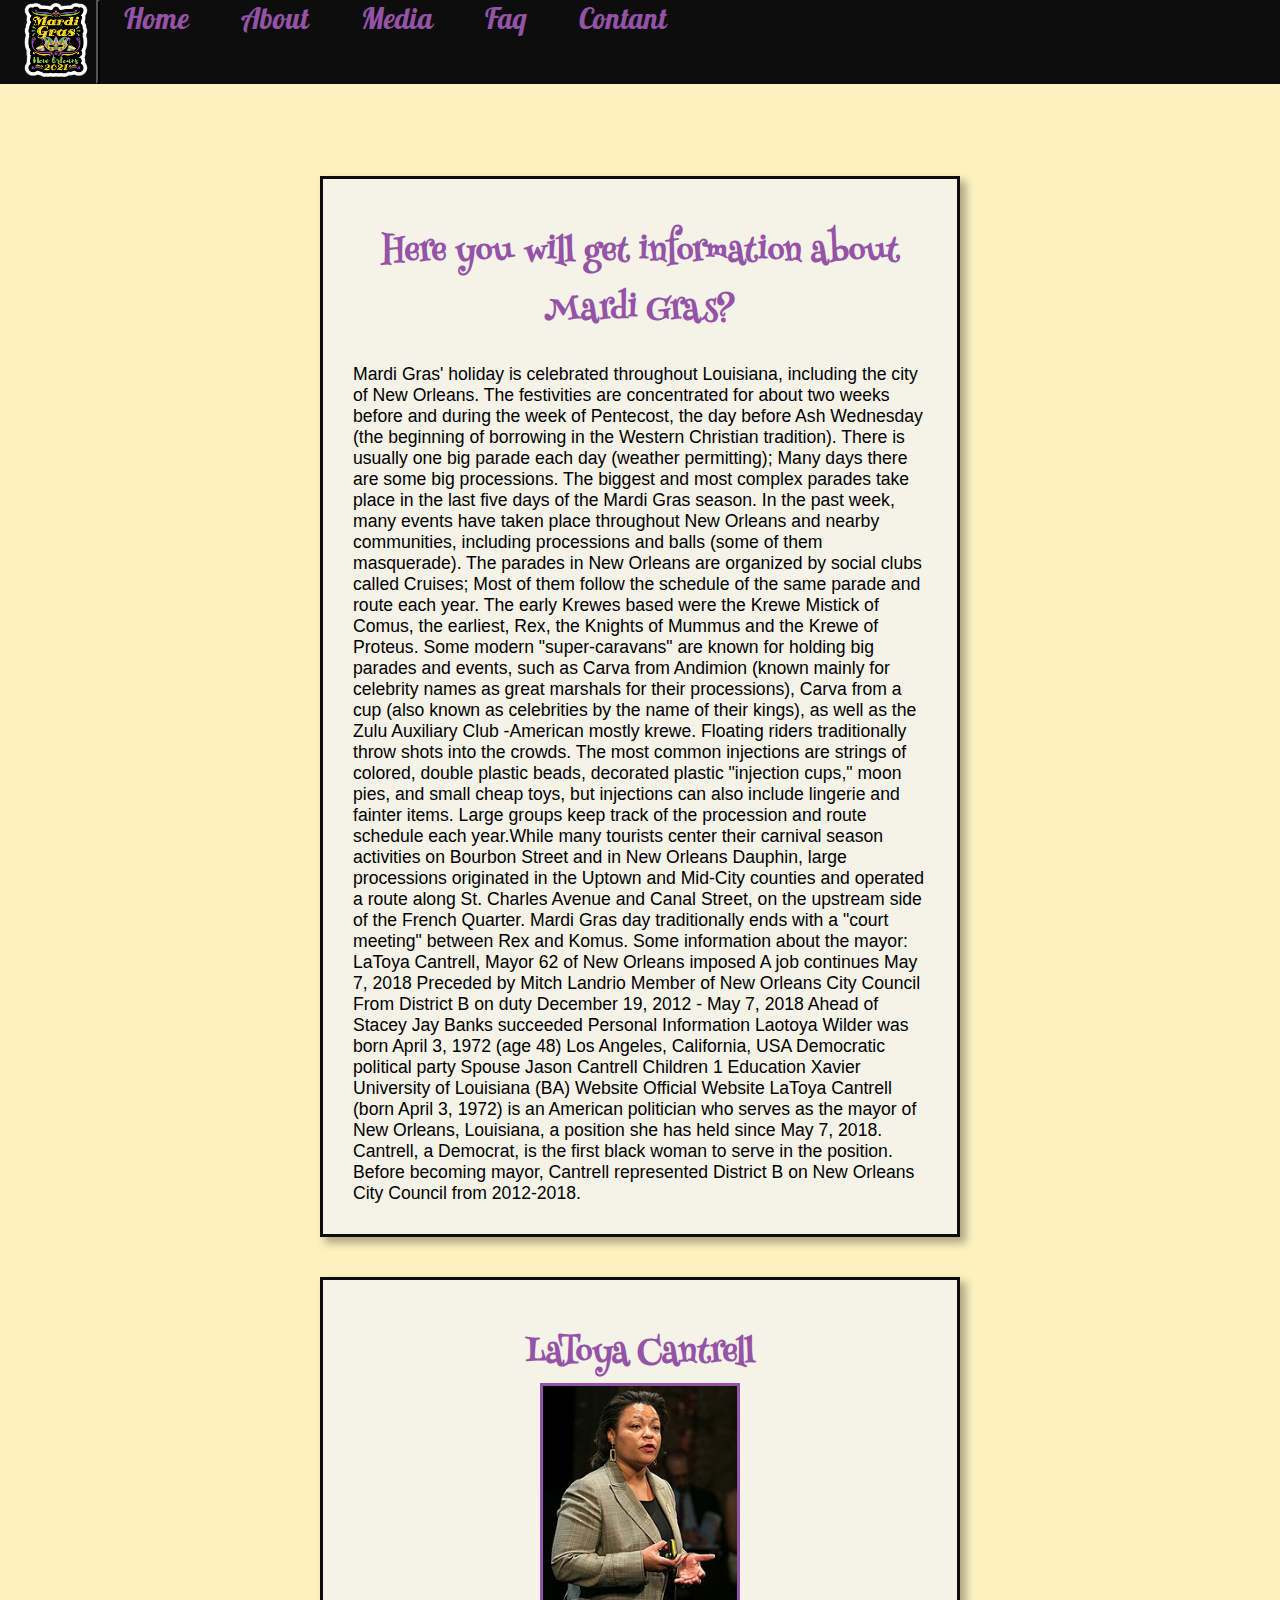
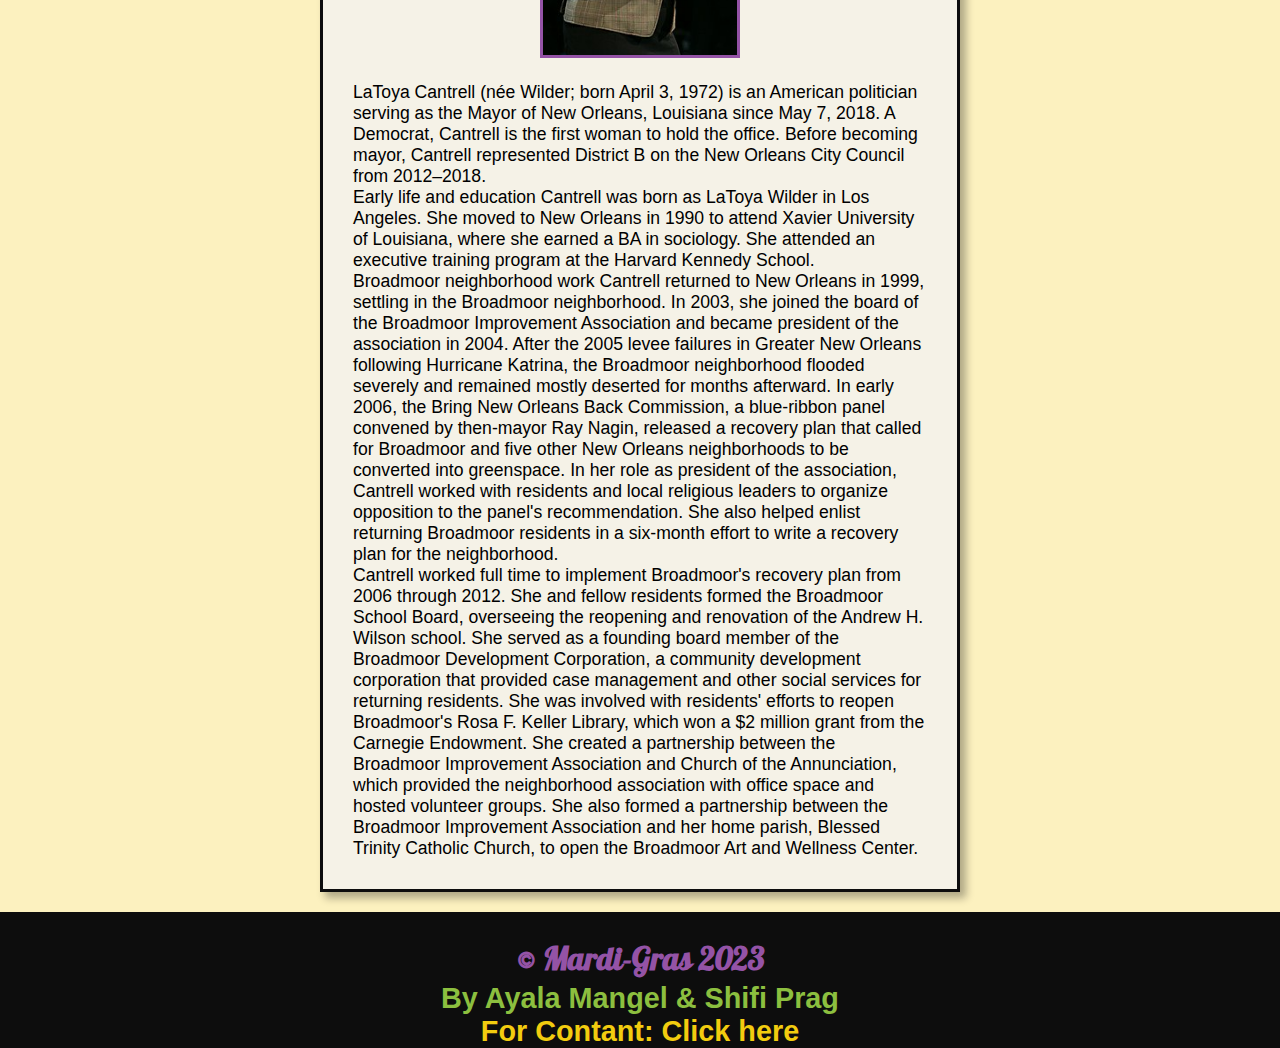
<file: html/about.html>
<!DOCTYPE html>
<html lang="en">
  <head>
    <meta charset="UTF-8" />
    <meta http-equiv="X-UA-Compatible" content="IE=edge" />
    <meta name="viewport" content="width=device-width, initial-scale=1.0" />

    <link
      href="https://cdn.jsdelivr.net/npm/bootstrap@5.3.0-alpha1/dist/css/bootstrap.min.css"
      rel="stylesheet"
      integrity="sha384-GLhlTQ8iRABdZLl6O3oVMWSktQOp6b7In1Zl3/Jr59b6EGGoI1aFkw7cmDA6j6gD"
      crossorigin="anonymous"
    />

    <script
      defer
      src="https://cdn.jsdelivr.net/npm/bootstrap@5.3.0-alpha1/dist/js/bootstrap.bundle.min.js"
      integrity="sha384-w76AqPfDkMBDXo30jS1Sgez6pr3x5MlQ1ZAGC+nuZB+EYdgRZgiwxhTBTkF7CXvN"
      crossorigin="anonymous"
    ></script>

    <link rel="preconnect" href="https://fonts.googleapis.com" />
    <link rel="preconnect" href="https://fonts.gstatic.com" crossorigin />
    <style>
      @import url("https://fonts.googleapis.com/css2?family=Henny+Penny&family=Pattaya&family=Roboto+Serif:opsz@8..144&display=swap");
    </style>

    <script src="../javascript/cards.js"></script>

    <link rel="stylesheet" href="../design/navbar/NavBar2.css" />
    <link rel="stylesheet" href="../design/footer.css" />
    <link rel="stylesheet" href="../design/about/About.css" />
    <link rel="stylesheet" href="../design/grid.css" />
    <title>About</title>
  </head>
  <body>
    <header class="container-fluid">
      <nav class="navbar navbar-expand-md">
        <div class="container">
          <span class="navbar-brand cursor" href="#home"
            ><img src="../image/logo.png" alt="logo"
          /></span>
          <button
            class="navbar-toggler hamburger"
            type="button"
            data-bs-toggle="collapse"
            data-bs-target="#navbarColor02"
            aria-controls="navbarColor02"
            aria-expanded="false"
            aria-label="Toggle navigation"
          >
            <span class="navbar-toggler-icon"></span>
          </button>
          <div class="collapse navbar-collapse" id="navbarColor02">
            <ul class="navbar-nav me-auto">
              <a class="navlink" aria-current="page" href="grid.html">Home</a>

              <a class="navlink" href="about.html">About</a>

              <a class="navlink" href="media.html">Media</a>

              <a class="navlink" href="faq.html">Faq</a>

              <a class="navlink" href="contant.html">Contant</a>
            </ul>
          </div>
        </div>
      </nav>
    </header>

    <main class="container-fluid">
      <section class="container justify-content-md-center">
        <div class="about-mardi">
          <h2>Here you will get information about Mardi Gras?</h2>
          <p>
            Mardi Gras' holiday is celebrated throughout Louisiana, including
            the city of New Orleans. The festivities are concentrated for about
            two weeks before and during the week of Pentecost, the day before
            Ash Wednesday (the beginning of borrowing in the Western Christian
            tradition). There is usually one big parade each day (weather
            permitting); Many days there are some big processions. The biggest
            and most complex parades take place in the last five days of the
            Mardi Gras season. In the past week, many events have taken place
            throughout New Orleans and nearby communities, including processions
            and balls (some of them masquerade). The parades in New Orleans are
            organized by social clubs called Cruises; Most of them follow the
            schedule of the same parade and route each year. The early Krewes
            based were the Krewe Mistick of Comus, the earliest, Rex, the
            Knights of Mummus and the Krewe of Proteus. Some modern
            "super-caravans" are known for holding big parades and events, such
            as Carva from Andimion (known mainly for celebrity names as great
            marshals for their processions), Carva from a cup (also known as
            celebrities by the name of their kings), as well as the Zulu
            Auxiliary Club -American mostly krewe. Floating riders traditionally
            throw shots into the crowds. The most common injections are strings
            of colored, double plastic beads, decorated plastic "injection
            cups," moon pies, and small cheap toys, but injections can also
            include lingerie and fainter items. Large groups keep track of the
            procession and route schedule each year.While many tourists center
            their carnival season activities on Bourbon Street and in New
            Orleans Dauphin, large processions originated in the Uptown and
            Mid-City counties and operated a route along St. Charles Avenue and
            Canal Street, on the upstream side of the French Quarter. Mardi Gras
            day traditionally ends with a "court meeting" between Rex and Komus.
            Some information about the mayor: LaToya Cantrell, Mayor 62 of New
            Orleans imposed A job continues May 7, 2018 Preceded by Mitch
            Landrio Member of New Orleans City Council From District B on duty
            December 19, 2012 - May 7, 2018 Ahead of Stacey Jay Banks succeeded
            Personal Information Laotoya Wilder was born April 3, 1972 (age 48)
            Los Angeles, California, USA Democratic political party Spouse Jason
            Cantrell Children 1 Education Xavier University of Louisiana (BA)
            Website Official Website LaToya Cantrell (born April 3, 1972) is an
            American politician who serves as the mayor of New Orleans,
            Louisiana, a position she has held since May 7, 2018. Cantrell, a
            Democrat, is the first black woman to serve in the position. Before
            becoming mayor, Cantrell represented District B on New Orleans City
            Council from 2012-2018.
          </p>
        </div>
        <div class="about-woman">
          <h2>LaToya Cantrell</h2>
          <img
            src="../image/PopTech-_LaToya_Cantrell_(cropped).jpg"
            alt="latoya cantrell"
          />
          <p>
            LaToya Cantrell (née Wilder; born April 3, 1972) is an American
            politician serving as the Mayor of New Orleans, Louisiana since May
            7, 2018. A Democrat, Cantrell is the first woman to hold the office.
            Before becoming mayor, Cantrell represented District B on the New
            Orleans City Council from 2012–2018.
            <br />

            Early life and education Cantrell was born as LaToya Wilder in Los
            Angeles. She moved to New Orleans in 1990 to attend Xavier
            University of Louisiana, where she earned a BA in sociology. She
            attended an executive training program at the Harvard Kennedy
            School.
            <br />

            Broadmoor neighborhood work Cantrell returned to New Orleans in
            1999, settling in the Broadmoor neighborhood. In 2003, she joined
            the board of the Broadmoor Improvement Association and became
            president of the association in 2004. After the 2005 levee failures
            in Greater New Orleans following Hurricane Katrina, the Broadmoor
            neighborhood flooded severely and remained mostly deserted for
            months afterward. In early 2006, the Bring New Orleans Back
            Commission, a blue-ribbon panel convened by then-mayor Ray Nagin,
            released a recovery plan that called for Broadmoor and five other
            New Orleans neighborhoods to be converted into greenspace. In her
            role as president of the association, Cantrell worked with residents
            and local religious leaders to organize opposition to the panel's
            recommendation. She also helped enlist returning Broadmoor residents
            in a six-month effort to write a recovery plan for the neighborhood.
            <br />

            Cantrell worked full time to implement Broadmoor's recovery plan
            from 2006 through 2012. She and fellow residents formed the
            Broadmoor School Board, overseeing the reopening and renovation of
            the Andrew H. Wilson school. She served as a founding board member
            of the Broadmoor Development Corporation, a community development
            corporation that provided case management and other social services
            for returning residents. She was involved with residents' efforts to
            reopen Broadmoor's Rosa F. Keller Library, which won a $2 million
            grant from the Carnegie Endowment. She created a partnership between
            the Broadmoor Improvement Association and Church of the
            Annunciation, which provided the neighborhood association with
            office space and hosted volunteer groups. She also formed a
            partnership between the Broadmoor Improvement Association and her
            home parish, Blessed Trinity Catholic Church, to open the Broadmoor
            Art and Wellness Center.
          </p>
        </div>
      </section>
    </main>

    <footer class="container-fluid">
      <h5>&copy; Mardi-Gras 2023</h5>
      <h6>By Ayala Mangel & Shifi Prag</h6>
      <h6><a href="contant.html">For Contant: Click here</a></h6>
    </footer>
  </body>
</html>
</file>
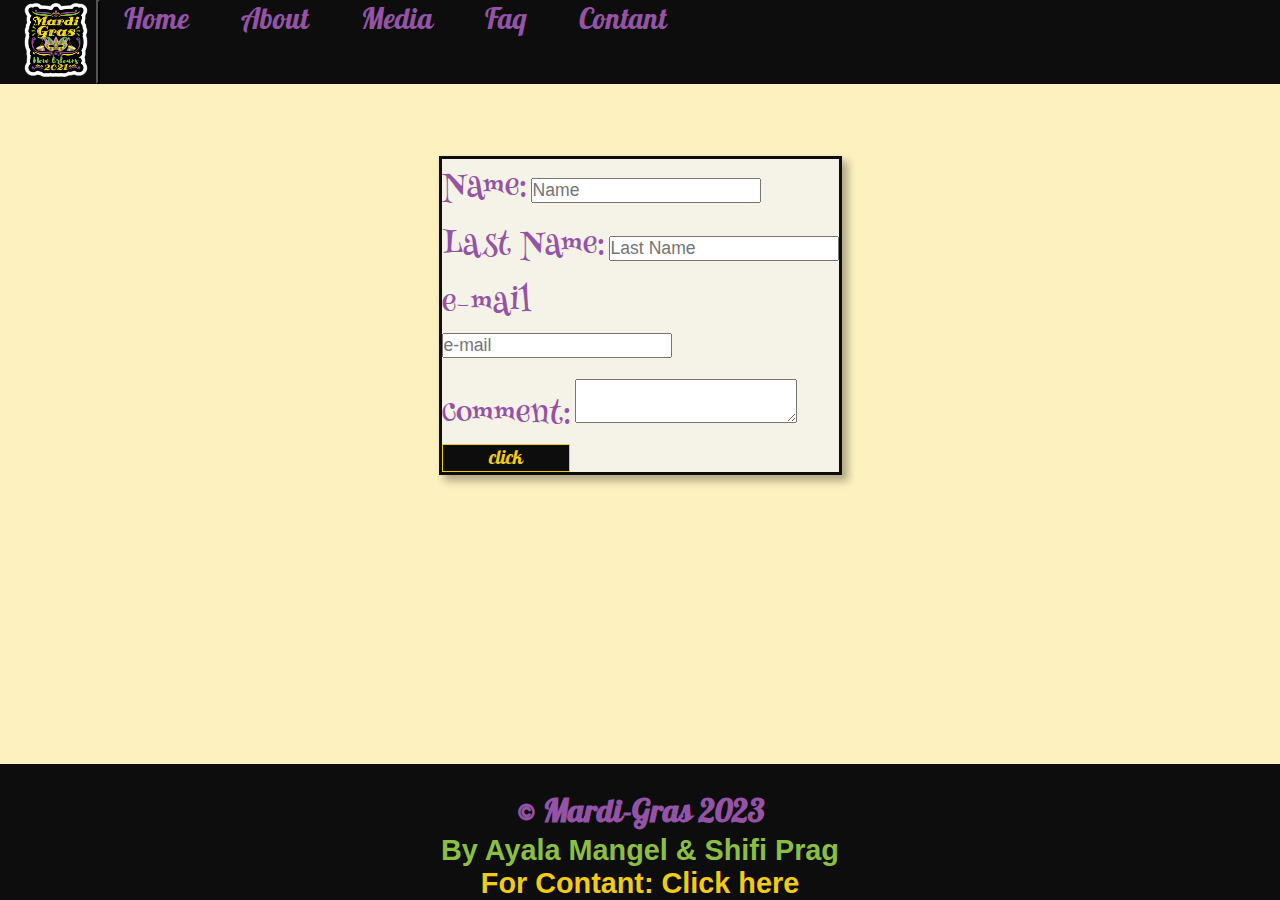
<file: html/contant.html>
<!DOCTYPE html>
<html lang="en">
  <head>
    <meta charset="UTF-8" />
    <meta http-equiv="X-UA-Compatible" content="IE=edge" />
    <meta name="viewport" content="width=device-width, initial-scale=1.0" />

 <link
      href="https://cdn.jsdelivr.net/npm/bootstrap@5.3.0-alpha1/dist/css/bootstrap.min.css"
      rel="stylesheet"
      integrity="sha384-GLhlTQ8iRABdZLl6O3oVMWSktQOp6b7In1Zl3/Jr59b6EGGoI1aFkw7cmDA6j6gD"
      crossorigin="anonymous"
    />

    <script
      defer
      src="https://cdn.jsdelivr.net/npm/bootstrap@5.3.0-alpha1/dist/js/bootstrap.bundle.min.js"
      integrity="sha384-w76AqPfDkMBDXo30jS1Sgez6pr3x5MlQ1ZAGC+nuZB+EYdgRZgiwxhTBTkF7CXvN"
      crossorigin="anonymous"
    ></script>

    <link rel="stylesheet" href="../design/navbar/NavBar2.css" />
    <link rel="stylesheet" href="../design/contant/Contant.css" />
<link rel="stylesheet" href="../design/footer.css">
    <link rel="stylesheet" href="../design/grid.css" />

    <link rel="preconnect" href="https://fonts.googleapis.com" />
    <link rel="preconnect" href="https://fonts.gstatic.com" crossorigin />
    <style>
      @import url("https://fonts.googleapis.com/css2?family=Henny+Penny&family=Pattaya&family=Roboto+Serif:opsz@8..144&display=swap");
    </style>



    <title>contant</title>
  </head>
  <body>

<header class="container-fluid">
      <nav class="navbar navbar-expand-md">
        
          <div class="container">
            <span class="navbar-brand cursor" href="#home"
              ><img src="../image/logo.png" alt="logo"
            /></span>
            <button
              class="navbar-toggler hamburger"
              type="button"
              data-bs-toggle="collapse"
              data-bs-target="#navbarColor02"
              aria-controls="navbarColor02"
              aria-expanded="false"
              aria-label="Toggle navigation"
            >
              <span class="navbar-toggler-icon"></span>
            </button>
            <div class="collapse navbar-collapse" id="navbarColor02">
              <ul class="navbar-nav me-auto">
                <a class="navlink" aria-current="page" href="grid.html"
                  >Home</a
                >

                <a class="navlink" href="about.html">About</a>

                <a class="navlink" href="media.html">Media</a>

                <a class="navlink" href="faq.html">Faq</a>

                <a class="navlink" href="contant.html">Contant</a>
              </ul>
            </div>
          </div>
      
      </nav>
    </header>
<main class="container-fluid">
   <div class="container">
        <form class="form col-md-6 mx-auto border p-2">
            <label for="">Name:</label>
            <input type="text" id="firstname" class="form-control" placeholder="Name">
            <!-- <div class="form-check form-switch"> -->
              <span id="error1" class="error"></span> <br>
            <!-- </div> -->
            <label for="">Last Name:</label>
            <input type="text" id="lastname" class="form-control" placeholder="Last Name">
            <!-- <div class="form-check form-switch"> -->
               <span id="error2" class="error"></span> <br>
        <!-- </div> -->
          <label for="">e-mail</label><br />
          <input type="text" id="email" class="form-control" placeholder="e-mail"/><br>
          <!-- <div class="form-check form-switch"> -->
           <span id="error3" class="error"></span> <br>
           <!-- </div> -->
       
        <label>comment:</label>
        <textarea class="form-control" rows="2"></textarea></textarea>
        <br>
        <input class="button" type="button" value="click" id="sumbit" />

        </form>
  </div>
</main>


    <footer class="container-fluid">
              <h5>&copy; Mardi-Gras 2023</h5>
        <h6>By Ayala Mangel & Shifi Prag</h6>
        <h6> <a href="contant.html">For Contant: Click here</a>
        </h6>
    </footer>


<script src="../javascript/contant.js"></script>

  </body>
</html>
</file>
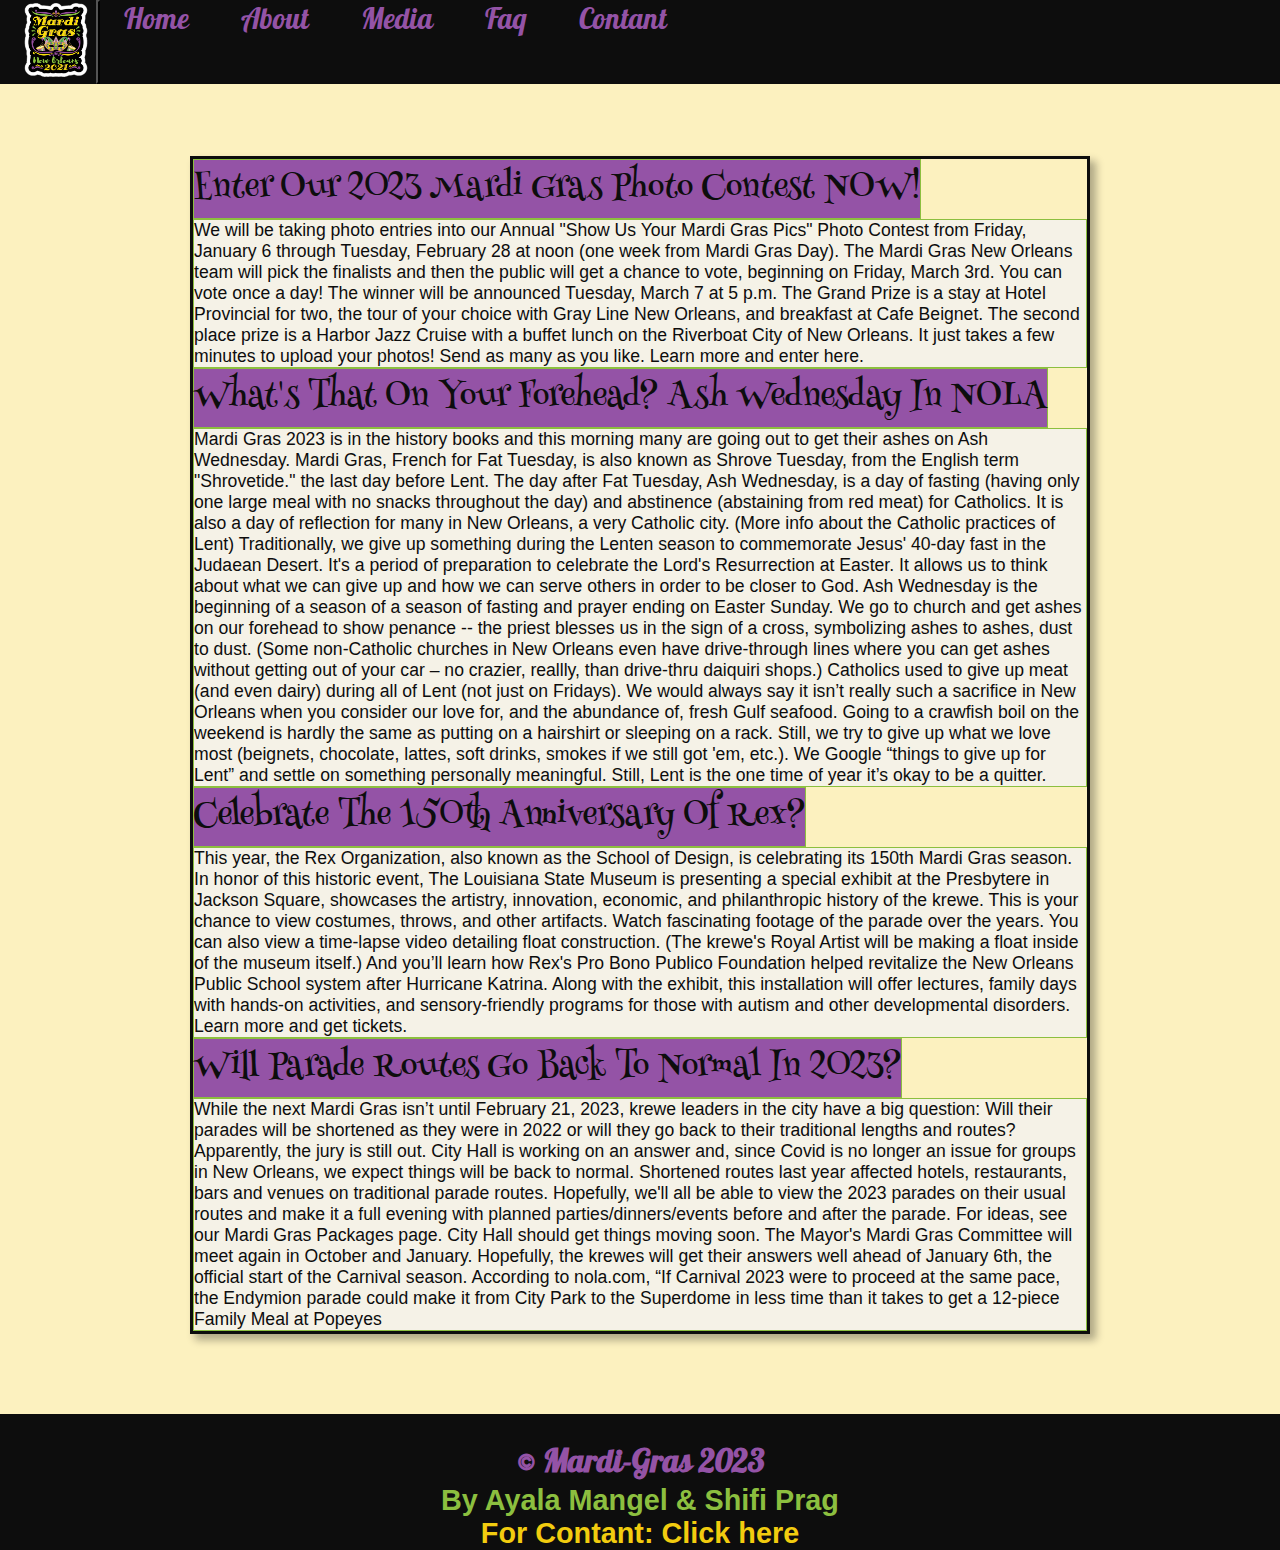
<file: html/faq.html>
<!DOCTYPE html>
<html lang="en">
  <head>
    <meta charset="UTF-8" />
    <meta http-equiv="X-UA-Compatible" content="IE=edge" />
    <meta name="viewport" content="width=device-width, initial-scale=1.0" />

    <link
      href="https://cdn.jsdelivr.net/npm/bootstrap@5.3.0-alpha1/dist/css/bootstrap.min.css"
      rel="stylesheet"
      integrity="sha384-GLhlTQ8iRABdZLl6O3oVMWSktQOp6b7In1Zl3/Jr59b6EGGoI1aFkw7cmDA6j6gD"
      crossorigin="anonymous"
    />

    <script
      defer
      src="https://cdn.jsdelivr.net/npm/bootstrap@5.3.0-alpha1/dist/js/bootstrap.bundle.min.js"
      integrity="sha384-w76AqPfDkMBDXo30jS1Sgez6pr3x5MlQ1ZAGC+nuZB+EYdgRZgiwxhTBTkF7CXvN"
      crossorigin="anonymous"
    ></script>

    <link rel="stylesheet" href="../design/navbar/NavBar2.css" />
    <link rel="stylesheet" href="../design/faq/Faq.css" />

    <link rel="stylesheet" href="../design/footer.css" />
    <link rel="stylesheet" href="../design/grid.css" />

    <link rel="preconnect" href="https://fonts.googleapis.com" />
    <link rel="preconnect" href="https://fonts.gstatic.com" crossorigin />
    <style>
      @import url("https://fonts.googleapis.com/css2?family=Henny+Penny&family=Pattaya&family=Roboto+Serif:opsz@8..144&display=swap");
    </style>

    <script src="../javascript/cards.js"></script>

    <title>Faq</title>
  </head>
  <body>
    <header class="container-fluid">
      <nav class="navbar navbar-expand-md">
        <div class="container">
          <span class="navbar-brand cursor" href="#home"
            ><img src="../image/logo.png" alt="logo"
          /></span>
          <button
            class="navbar-toggler hamburger"
            type="button"
            data-bs-toggle="collapse"
            data-bs-target="#navbarColor02"
            aria-controls="navbarColor02"
            aria-expanded="false"
            aria-label="Toggle navigation"
          >
            <span class="navbar-toggler-icon"></span>
          </button>
          <div class="collapse navbar-collapse" id="navbarColor02">
            <ul class="navbar-nav me-auto">
              <a class="navlink" aria-current="page" href="grid.html">Home</a>
              <a class="navlink" href="../html/about.html">About</a>
              <a class="navlink" href="../html/media.html">Media</a>
              <a class="navlink" href="../html/faq.html">Faq</a>
              <a class="navlink" href="../html/contant.html">Contant</a>
            </ul>
          </div>
        </div>
      </nav>
    </header>

    <main class="container-fluid">
      <div class="container">
        <div class="accordion" id="accordionExample">
          <div class="accordion-item">
            <h2 class="accordion-header" id="headingOne">
              <button
                class="accordion-button"
                type="button"
                data-bs-toggle="collapse"
                data-bs-target="#collapseOne"
                aria-expanded="true"
                aria-controls="collapseOne"
              >
                Enter Our 2023 Mardi Gras Photo Contest NOW!
              </button>
            </h2>
            <div
              id="collapseOne"
              class="accordion-collapse collapse show"
              aria-labelledby="headingOne"
              data-bs-parent="#accordionExample"
            >
              <div class="accordion-body">
                We will be taking photo entries into our Annual "Show Us Your
                Mardi Gras Pics" Photo Contest from Friday, January 6 through
                Tuesday, February 28 at noon (one week from Mardi Gras Day). The
                Mardi Gras New Orleans team will pick the finalists and then the
                public will get a chance to vote, beginning on Friday, March
                3rd. You can vote once a day! The winner will be announced
                Tuesday, March 7 at 5 p.m. The Grand Prize is a stay at Hotel
                Provincial for two, the tour of your choice with Gray Line New
                Orleans, and breakfast at Cafe Beignet. The second place prize
                is a Harbor Jazz Cruise with a buffet lunch on the Riverboat
                City of New Orleans. It just takes a few minutes to upload your
                photos! Send as many as you like. Learn more and enter here.
              </div>
            </div>
          </div>
          <div class="accordion-item">
            <h2 class="accordion-header" id="headingTwo">
              <button
                class="accordion-button collapsed"
                type="button"
                data-bs-toggle="collapse"
                data-bs-target="#collapseTwo"
                aria-expanded="false"
                aria-controls="collapseTwo"
              >
                What's That On Your Forehead? Ash Wednesday In NOLA
              </button>
            </h2>
            <div
              id="collapseTwo"
              class="accordion-collapse collapse"
              aria-labelledby="headingTwo"
              data-bs-parent="#accordionExample"
            >
              <div class="accordion-body">
                Mardi Gras 2023 is in the history books and this morning many
                are going out to get their ashes on Ash Wednesday. Mardi Gras,
                French for Fat Tuesday, is also known as Shrove Tuesday, from
                the English term "Shrovetide." the last day before Lent. The day
                after Fat Tuesday, Ash Wednesday, is a day of fasting (having
                only one large meal with no snacks throughout the day) and
                abstinence (abstaining from red meat) for Catholics. It is also
                a day of reflection for many in New Orleans, a very Catholic
                city. (More info about the Catholic practices of Lent)
                Traditionally, we give up something during the Lenten season to
                commemorate Jesus' 40-day fast in the Judaean Desert. It's a
                period of preparation to celebrate the Lord's Resurrection at
                Easter. It allows us to think about what we can give up and how
                we can serve others in order to be closer to God. Ash Wednesday
                is the beginning of a season of a season of fasting and prayer
                ending on Easter Sunday. We go to church and get ashes on our
                forehead to show penance -- the priest blesses us in the sign of
                a cross, symbolizing ashes to ashes, dust to dust. (Some
                non-Catholic churches in New Orleans even have drive-through
                lines where you can get ashes without getting out of your car –
                no crazier, reallly, than drive-thru daiquiri shops.) Catholics
                used to give up meat (and even dairy) during all of Lent (not
                just on Fridays). We would always say it isn’t really such a
                sacrifice in New Orleans when you consider our love for, and the
                abundance of, fresh Gulf seafood. Going to a crawfish boil on
                the weekend is hardly the same as putting on a hairshirt or
                sleeping on a rack. Still, we try to give up what we love most
                (beignets, chocolate, lattes, soft drinks, smokes if we still
                got 'em, etc.). We Google “things to give up for Lent” and
                settle on something personally meaningful. Still, Lent is the
                one time of year it’s okay to be a quitter.
              </div>
            </div>
          </div>
          <div class="accordion-item">
            <h2 class="accordion-header" id="headingThree">
              <button
                class="accordion-button collapsed"
                type="button"
                data-bs-toggle="collapse"
                data-bs-target="#collapseThree"
                aria-expanded="false"
                aria-controls="collapseThree"
              >
                Celebrate The 150th Anniversary Of Rex?
              </button>
            </h2>
            <div
              id="collapseThree"
              class="accordion-collapse collapse"
              aria-labelledby="headingThree"
              data-bs-parent="#accordionExample"
            >
              <div class="accordion-body">
                This year, the Rex Organization, also known as the School of
                Design, is celebrating its 150th Mardi Gras season. In honor of
                this historic event, The Louisiana State Museum is presenting a
                special exhibit at the Presbytere in Jackson Square, showcases
                the artistry, innovation, economic, and philanthropic history of
                the krewe. This is your chance to view costumes, throws, and
                other artifacts. Watch fascinating footage of the parade over
                the years. You can also view a time-lapse video detailing float
                construction. (The krewe's Royal Artist will be making a float
                inside of the museum itself.) And you’ll learn how Rex's Pro
                Bono Publico Foundation helped revitalize the New Orleans Public
                School system after Hurricane Katrina. Along with the exhibit,
                this installation will offer lectures, family days with hands-on
                activities, and sensory-friendly programs for those with autism
                and other developmental disorders. Learn more and get tickets.
              </div>
            </div>
          </div>
          <div class="accordion-item">
            <h2 class="accordion-header" id="heading4">
              <button
                class="accordion-button collapsed"
                type="button"
                data-bs-toggle="collapse"
                data-bs-target="#collapse4"
                aria-expanded="false"
                aria-controls="collapse4"
              >
                Will Parade Routes Go Back To Normal In 2023?
              </button>
            </h2>
            <div
              id="collapse4"
              class="accordion-collapse collapse"
              aria-labelledby="heading4"
              data-bs-parent="#accordionExample"
            >
              <div class="accordion-body">
                While the next Mardi Gras isn’t until February 21, 2023, krewe
                leaders in the city have a big question: Will their parades will
                be shortened as they were in 2022 or will they go back to their
                traditional lengths and routes? Apparently, the jury is still
                out. City Hall is working on an answer and, since Covid is no
                longer an issue for groups in New Orleans, we expect things will
                be back to normal. Shortened routes last year affected hotels,
                restaurants, bars and venues on traditional parade routes.
                Hopefully, we'll all be able to view the 2023 parades on their
                usual routes and make it a full evening with planned
                parties/dinners/events before and after the parade. For ideas,
                see our Mardi Gras Packages page. City Hall should get things
                moving soon. The Mayor's Mardi Gras Committee will meet again in
                October and January. Hopefully, the krewes will get their
                answers well ahead of January 6th, the official start of the
                Carnival season. According to nola.com, “If Carnival 2023 were
                to proceed at the same pace, the Endymion parade could make it
                from City Park to the Superdome in less time than it takes to
                get a 12-piece Family Meal at Popeyes
              </div>
            </div>
          </div>
        </div>
      </div>
    </main>

    <footer class="container-fluid">
      <h5>&copy; Mardi-Gras 2023</h5>
      <h6>By Ayala Mangel & Shifi Prag</h6>
      <h6><a href="contant.html">For Contant: Click here</a></h6>
    </footer>

    <script
      src="https://cdn.jsdelivr.net/npm/bootstrap@5.3.0-alpha1/dist/js/bootstrap.bundle.min.js"
      integrity="sha384-w76AqPfDkMBDXo30jS1Sgez6pr3x5MlQ1ZAGC+nuZB+EYdgRZgiwxhTBTkF7CXvN"
      crossorigin="anonymous"
    ></script>
  </body>
</html>
</file>
<file: design/navbar/NavBar2.css>
img {
  width: 80px;
  height: 80px;
}

/* .container-fluid {
  background: repeating-linear-gradient(
    #8cbf3f,
    #f2cc0f,
    #8cbf3f,
    #9453a6,
    #f2cc0f
  );
} */

/* .navbar {
  padding-top: 0 !important;
  position: relative !important;
  padding-left: 0 !important;
} */

.hamburger {
  background-color: #f2cc0f;
}

.navlink {
  font-family: "pattaya", sans-serif;
  font-size: 1.8rem;
  color: #9453a6;
  padding: 0 1.5rem;
  /* padding-left: 1.5rem; */
  text-decoration: none;
}

.navlink:hover {
  color: #f2cc0f;
}
/*# sourceMappingURL=NavBar2.css.map */
</file>
<file: design/footer.css>
footer {
  text-align: center;
  margin-top: auto;
}
footer h5 {
  color: #9453a6;
  font-family: "pattaya", sans-serif;
  font-size: 2rem;
  padding-top: 2vw;
}
footer h6 {
  color: #8cbf3f;
  font-family: "Roboto", sans-serif;
  font-size: 1.8rem;
}
footer h6 a {
  text-decoration: none;
  color: #f2cc0f;
}
</file>
<file: design/about/About.css>
main .container .about-mardi {
  max-width: 40rem;
  background-color: #f2f2f2c5;
  border: #0d0d0d 3px solid;
  box-shadow: 5px 5px 8px 0.5px #0d0d0d52;
  padding: 30px;
  margin: 20px;
}
main .container .about-woman {
  max-width: 40rem;
  background-color: #f2f2f2c5;
  border: #0d0d0d 3px solid;
  box-shadow: 5px 5px 8px 0.5px #0d0d0d52;
  padding: 30px;
  margin: 20px;
}

main .container h2 {
  padding-top: 15px;
  color: #9453a6;
  font-family: "Henny Penny", cursive;
  font-size: 2rem;
  text-align: center;
}

p {
  padding-top: 1.5rem;
  font-family: "Roboto", sans-serif;
  font-size: 1.1rem;
}
main .container .about-woman img {
  min-height: 275px;
  min-width: 200px;
  object-fit: cover;
  display: block;
  margin: auto auto;
  border: #9453a6 3px solid;
}

/*# sourceMappingURL=About.css.map */
</file>
<file: design/grid.css>
* {
  margin: 0;
  padding: 0;
  box-sizing: border-box;
}
body {
  background-color: #f2cc0f44;
  min-height: 100vh;
  display: flex;
  flex-direction: column;
}

.container-fluid {
  width: 100%;
  padding: 0 16px;
}

.container {
  display: flex;
  max-width: 1600px;
  margin: 0 auto;
}

header {
  background-color: #0d0d0d;
}

header .container {
  display: flex;
}

.slider {
  padding: 0;
}

main .container {
  display: flex;
  flex-wrap: wrap;
  justify-content: center;
  padding-top: 8vh;
}

footer {
  background-color: #0d0d0d;
}
</file>
<file: design/contant/Contant.css>
/*# sourceMappingURL=Contant.css.map */
main .container .form {
  background-color: #f2f2f2c5;
  border: #0d0d0d 3px solid;
  box-shadow: 5px 5px 8px 0.5px #0d0d0d52;
}

.button {
  width: 10vw;
  font-family: "pattaya", sans-serif;
  font-size: 1.2rem;
  background-color: #0d0d0d;
  color: #f2cc0f;
  border: #f2cc0f 1px solid;
}

label {
  color: #9453a6;
  font-family: "Henny Penny", cursive;
  font-size: 2rem;
}

.form-control {
  font-family: "Roboto", sans-serif;
  font-size: 1.1rem;
}

.error {
  font-family: "Roboto", sans-serif;
  font-size: 1.1rem;
}

.button:hover + .button:click {
  background-color: #f2cc0f;
  color: #0d0d0d;
}
</file>
<file: design/faq/Faq.css>
/*# sourceMappingURL=Faq.css.map */

.accordion {
  width: 100vh;
  border: #0d0d0d 3px solid;
  box-shadow: 5px 5px 8px 0.5px #0d0d0d52;
  margin-bottom: 5rem;
}

/* main h2 { */
/* padding-top: 15px; */
/* color: #9453a6;
  font-family: "Henny Penny", cursive;
  font-size: 2rem;
} */

/* .accordion-button.collapsed {
  background-color: #f2cc0f;
  color: #ffffff;
} */
.accordion .accordion-button {
  background-color: #9453a6;
  color: #0d0d0d;
  border: #8cbf3f 1px solid;
  font-family: "Henny Penny", cursive;
  font-size: 2rem;
}
.accordion .accordion-body {
  border: #8cbf3f 1px solid;
  background-color: #f2f2f2c5;
  color: #0d0d0d;
  font-family: "Roboto", sans-serif;
  font-size: 1.1rem;
}
</file>
